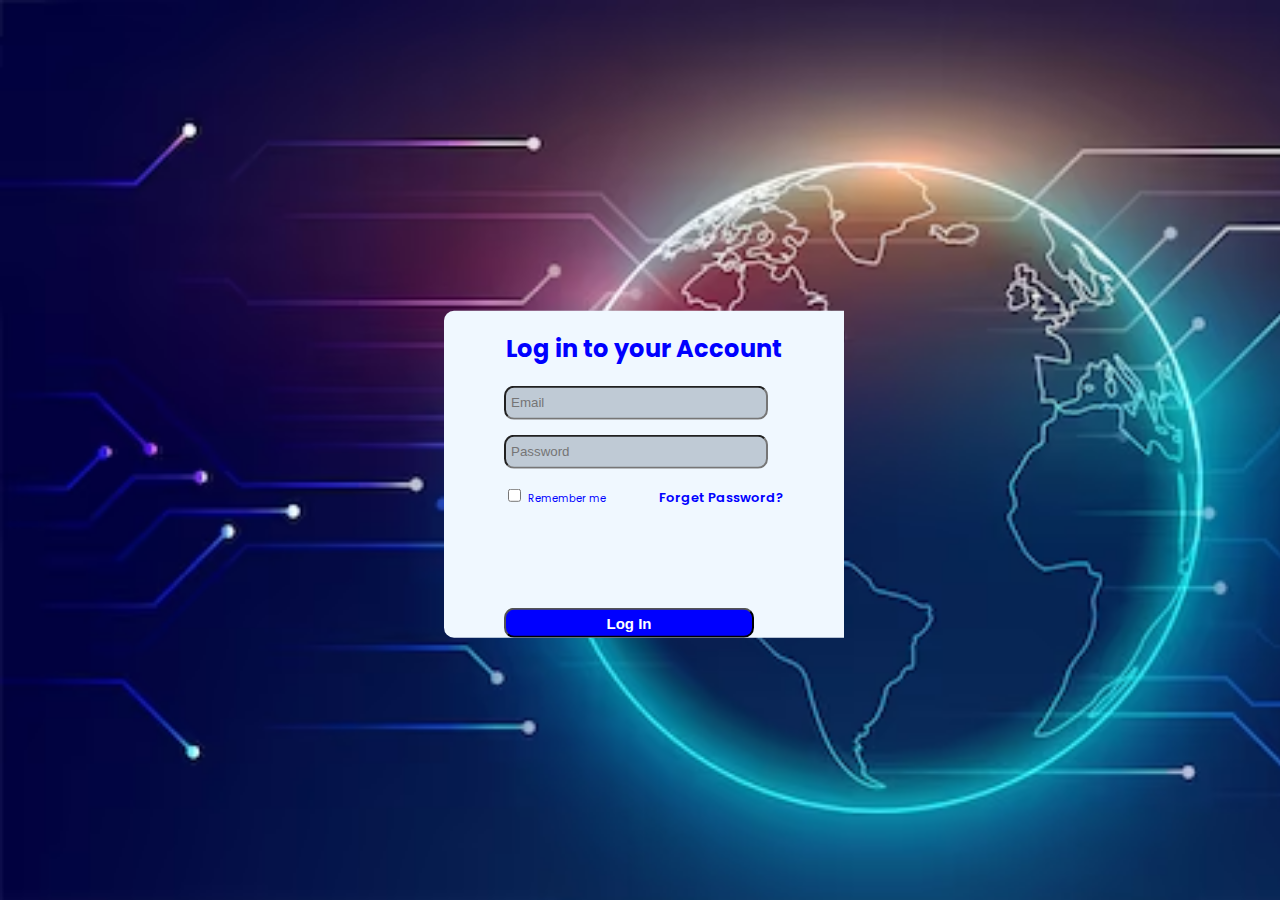
<file: index.html>
<!DOCTYPE html>
<html lang="en">
<head>
    <meta charset="UTF-8">
    <meta http-equiv="X-UA-Compatible"
		content="IE=edge"> 
    <meta name="viewport" content="width=device-width, initial-scale=1.0">
    <link rel="stylesheet" href="./css/index.css">
    <link rel="stylesheet" href="./css/home.css">
    <link rel="stylesheet" href="./css/responsive.css">
    <script src="https://d3js.org/d3.v3.min.js"></script>
    <title>Mon Profile</title>
</head>
<body>
    <div class="content">

    </div>
    <script type="module" src="./script/main.js"></script>
</body>
</html>
</file>
<file: css/index.css>
.content{
    width: 100%;
    height: 100vh;
    display: flex;
    justify-content: center;
    background-image: url("../img/teck.avif");
    background-repeat: no-repeat;
    background-size: cover;
    overflow: hidden;
}

login-user{
    position: absolute;
    /* width: 800px;
    display: grid;
    grid-template-columns: 1fr 1fr 1fr 1fr;
    grid-template-rows: 1fr 1fr 1fr 1fr; */
    transform: translate(1%,95%);

}
/* login-user .singin{
grid-culumn-start:2;
grid-culumn-end:4;
} */
</file>
<file: css/home.css>
/* Main CSS Here */

@import url("https://fonts.googleapis.com/css2?family=Poppins:ital,wght@0,100;0,200;0,300;0,400;0,500;0,600;0,700;0,800;0,900;1,100;1,200;1,300;1,400;1,500;1,600;1,700;1,800;1,900&display=swap");

* {
	margin: 0;
	padding: 0;
	box-sizing: border-box;
	font-family: "Poppins", sans-serif;
}

:root {
	--background-color1: #fafaff;
	--background-color2: #ffffff;
	--background-color3: #ededed;
	--background-color4: #cad7fda4;
	--primary-color: #4b49ac;
	--secondary-color: #0c007d;
	--Border-color: #3f0097;
	--one-use-color: #3f0097;
	--two-use-color: #5500cb;
}

body {
	background-color: var(--background-color4);
	max-width: 100%;
	overflow-x: hidden;
}

header {
	height: 70px;
	width: 100vw;
	padding: 0 30px;
	background-color: var(--background-color1);
	position: fixed;
	z-index: 100;
	box-shadow: 1px 1px 15px rgba(161, 182, 253, 0.825);
	display: flex;
	justify-content: space-between;
	align-items: center;
}

.logo {
	font-size: 27px;
	font-weight: 600;
	color: rgb(47, 141, 70);
}

.icn {
	height: 30px;
}

.menuicn {
	cursor: pointer;
}

.searchbar,
.message,
.logosec {
	display: flex;
	align-items: center;
	justify-content: center;
}

.searchbar2 {
	display: none;
}

.logosec {
	gap: 60px;
}

.searchbar input {
	width: 250px;
	height: 42px;
	border-radius: 50px 0 0 50px;
	background-color: var(--background-color3);
	padding: 0 20px;
	font-size: 15px;
	outline: none;
	border: none;
}

.searchbtn {
	width: 50px;
	height: 42px;
	display: flex;
	align-items: center;
	justify-content: center;
	border-radius: 0px 50px 50px 0px;
	background-color: var(--secondary-color);
	cursor: pointer;
}

.message {
	gap: 40px;
	position: relative;
	cursor: pointer;
}

.circle {
	height: 7px;
	width: 7px;
	position: absolute;
	background-color: #fa7bb4;
	border-radius: 50%;
	left: 19px;
	top: 8px;
}

.dp {
	height: 40px;
	width: 40px;
	background-color: #626262;
	border-radius: 50%;
	display: flex;
	align-items: center;
	justify-content: center;
	overflow: hidden;
}

.main-container {
	display: flex;
	width: 100vw;
	position: relative;
	top: 70px;
	z-index: 1;
}

.dpicn {
	height: 42px;
}

.main {
	height: calc(100vh - 70px);
	width: 100%;
	overflow-y: scroll;
	overflow-x: hidden;
	padding: 40px 30px 30px 30px;
}

.main::-webkit-scrollbar-thumb {
	background-image:
		linear-gradient(to bottom, rgb(0, 0, 85), rgb(0, 0, 50));
}

.main::-webkit-scrollbar {
	width: 5px;
}

.main::-webkit-scrollbar-track {
	background-color: #9e9e9eb2;
}

.box-container {
	display: flex;
	justify-content: space-evenly;
	align-items: center;
	flex-wrap: wrap;
	gap: 50px;
}

.nav {
	min-height: 91vh;
	width: 250px;
	background-color: var(--background-color2);
	position: absolute;
	top: 0px;
	left: 00;
	box-shadow: 1px 1px 10px rgba(198, 189, 248, 0.825);
	display: flex;
	flex-direction: column;
	justify-content: space-between;
	overflow: hidden;
	padding: 30px 0 20px 10px;
}

.navcontainer {
	height: calc(100vh - 70px);
	width: 250px;
	position: relative;
	overflow-y: scroll;
	overflow-x: hidden;
	transition: all 0.5s ease-in-out;
}

.navcontainer::-webkit-scrollbar {
	display: none;
}

.navclose {
	width: 80px;
}

.nav-option {
	width: 250px;
	height: 60px;
	display: flex;
	align-items: center;
	padding: 0 30px 0 20px;
	gap: 20px;
	transition: all 0.1s ease-in-out;
}

.nav-option:hover {
	border-left: 5px solid #a2a2a2;
	background-color: #dadada;
	cursor: pointer;
}

.nav-img {
	height: 30px;
}


.nav-upper-options {
	display: flex;
	flex-direction: column;
	align-items: center;
	gap: 30px;
}

.option1 {
	border-left: 5px solid #010058af;
	background-color: var(--Border-color);
	color: white;
	cursor: pointer;
}

.option1:hover {
	border-left: 5px solid #010058af;
	background-color: var(--Border-color);
}

.box {
	height: 130px;
	width: 230px;
	border-radius: 20px;
	box-shadow: 3px 3px 10px rgba(0, 30, 87, 0.751);
	padding: 20px;
	display: flex;
	align-items: center;
	justify-content: space-around;
	cursor: pointer;
	transition: transform 0.3s ease-in-out;
}

.box:hover {
	transform: scale(1.08);
}

.box:nth-child(1) {
	background-color: var(--one-use-color);
}

.box:nth-child(2) {
	background-color: var(--two-use-color);
}

.box:nth-child(3) {
	background-color: var(--one-use-color);
}

.box:nth-child(4) {
	background-color: var(--two-use-color);
}
.box:nth-child(5) {
	background-color: var(--two-use-color);
}

.box img,
.campusSvg,
.xpSvg {
	height: 50px;
}

.campusSvg,
.xpSvg {
	width: 40px;
}

.box .text {
	color: white;
}

.topic {
	font-size: 13px;
	font-weight: 400;
	letter-spacing: 1px;
}

.topicml {
	font-size: 11px;
	font-weight: 400;
	letter-spacing: 1px;
}

.topic-heading {
	font-size: 30px;
	letter-spacing: 3px;
}

.graph {
	display: flex;
	justify-content: center;
	align-items: center;
	gap: 10px;
	min-height: 300px;
	max-width: 1200px;
	margin: 70px auto 0px auto;
	background-color: var(--two-use-color);
	border-radius: 30px;
	box-shadow: 3px 3px 10px var(--one-use-color);
	padding: 0px 20px 20px 20px;
}

.boardProject,.boardSkills{
	display: none;
	flex-direction: column;
	justify-content: center;
	align-items: center;
	gap: 10px;
	min-height: 600px;
	max-width: 600px;
	margin: 70px auto 0px auto;
	background-color: #ffffff;
	border-radius: 30px;
	box-shadow: 3px 3px 10px rgb(188, 188, 188);
	padding: 0px 20px 20px 20px;
	border: #0c007d;
}

.error-out{
	color: red;
}
/* .label{
	position: absolute;
	top: 0;
	left: 0;
	font-size: 0.6rem;
	font-family: sans-serif;
	padding: .1em .2em;
	transform: translate(-50%,-50%);
	background-color: "#fff";
} */
.nameLabel{
	text-align: center;
}
</file>
<file: css/responsive.css>
/* Responsive CSS Here */
@media screen and (max-width: 950px) {
    .nav-img {
        height: 25px;
    }

    .nav-option {
        gap: 30px;
    }

    .nav-option h3 {
        font-size: 15px;
    }

    .report-topic-heading,
    .item1,
    .items {
        width: 800px;
    }

    .graph {
        display: flex;
        flex-direction: column;
    }
}

@media screen and (max-width: 850px) {
    .nav-img {
        height: 30px;
    }

    .nav-option {
        gap: 30px;
    }

    .nav-option h3 {
        font-size: 20px;
    }

    .report-topic-heading,
    .item1,
    .items {
        width: 700px;
    }

    .navcontainer {
        width: 100vw;
        position: absolute;
        transition: all 0.6s ease-in-out;
        top: 0;
        left: -100vw;
    }

    .nav {
        width: 100%;
        position: absolute;
    }

    .navclose {
        left: 00px;
    }

    .searchbar {
        display: none;
    }

    .main {
        padding: 40px 30px 30px 30px;
    }

    .searchbar2 {
        width: 100%;
        display: flex;
        margin: 0 0 40px 0;
        justify-content: center;
    }

    .searchbar2 input {
        width: 250px;
        height: 42px;
        border-radius: 50px 0 0 50px;
        background-color: var(--background-color3);
        padding: 0 20px;
        font-size: 15px;
        border: 2px solid var(--secondary-color);
    }
    .graph {
        display: flex;
        flex-direction: column;
    }
}

@media screen and (max-width: 490px) {
    .message {
        display: none;
    }

    .logosec {
        width: 100%;
        justify-content: space-between;
    }

    .logo {
        font-size: 20px;
    }

    .menuicn {
        height: 25px;
    }

    .nav-img {
        height: 25px;
    }

    .nav-option {
        gap: 25px;
    }

    .nav-option h3 {
        font-size: 12px;
    }

    .nav-upper-options {
        gap: 15px;
    }

    .recent-Articles {
        font-size: 20px;
    }

    .report-topic-heading,
    .item1,
    .items {
        width: 550px;
    }
    .graph {
        display: flex;
        flex-direction: column;
    }
}
</file>
